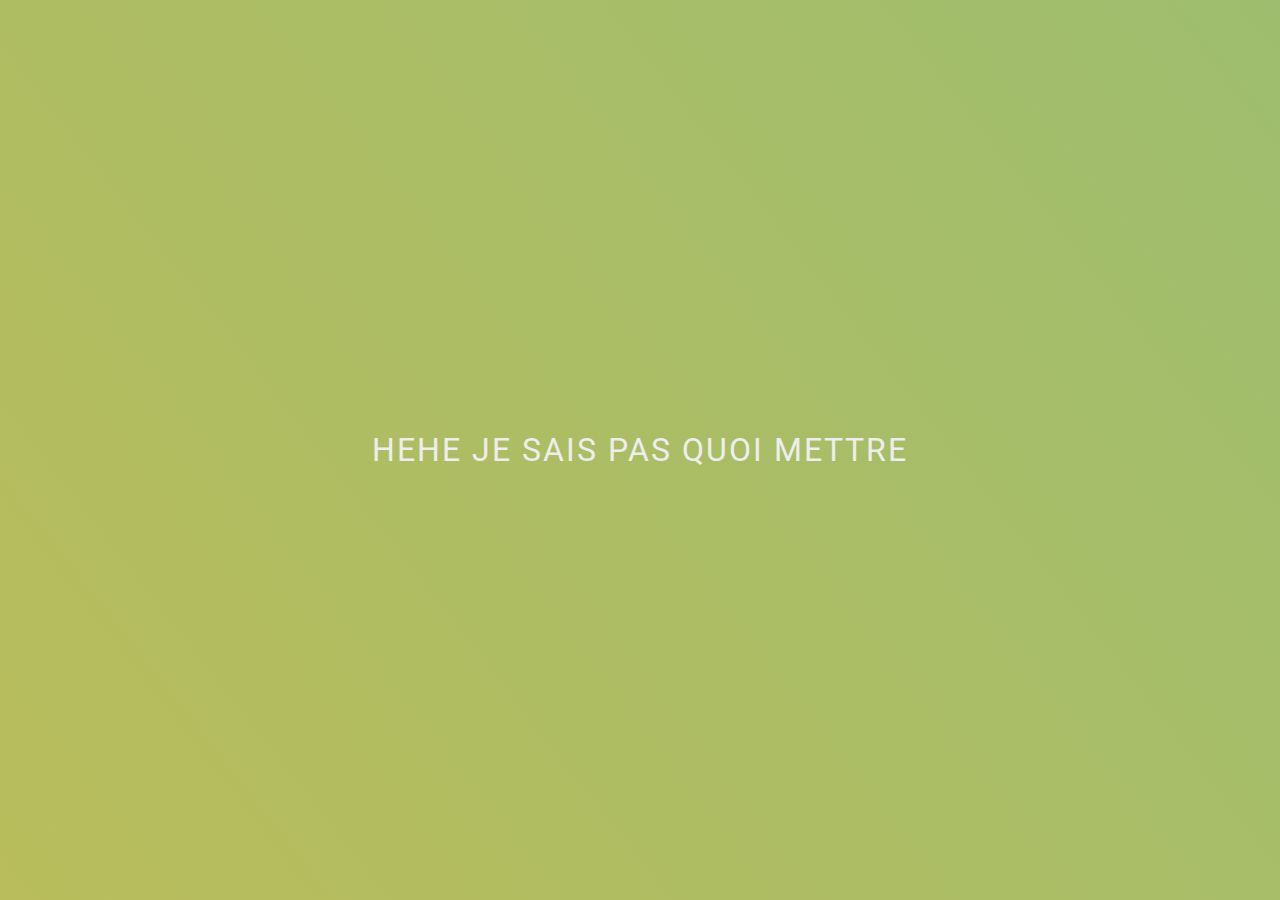
<file: index.html>
<!DOCTYPE html>
<html>
<title>Les éclé à Beauraing</title>
<meta charset="UTF-8">
<link rel="stylesheet" href="css.css">
<link rel="stylesheet" href="gradient_animate.css">
<link rel="preconnect" href="https://fonts.gstatic.com"><link href="https://fonts.googleapis.com/css2?family=Roboto:wght@500&display=swap" rel="stylesheet"><link rel="icon" href="wiko.jpg"/>
<script type="text/javascript">
!function(){let e=new Date("August 1, 2021 14:00:00").getTime(),t=setInterval(function(){let n=(new Date).getTime(),o=e-n;if(document.getElementById("days").innerText=Math.floor(o/864e5),document.getElementById("hours").innerText=Math.floor(o%864e5/36e5),document.getElementById("minutes").innerText=Math.floor(o%36e5/6e4),document.getElementById("seconds").innerText=Math.floor(o%6e4/1e3),o<0){let e=document.getElementById("headline"),n=document.getElementById("countdown"),o=document.getElementById("content");e.innerText="Hehe je sais pas quoi mettre",n.style.display="none",o.style.display="block",clearInterval(t)}},0)}();
</script>
<body> <div class="container"> <h1 id="headline">L'émission commence dans</h1> <div id="countdown"> <ul> <li><span id="days"></span>Jours</li><li><span id="hours"></span>Heures</li><li><span id="minutes"></span>Minutes</li><li><span id="seconds"></span>Secondes</li></ul> </div><div class="message"> <div id="content"> <span class="emoji">🤠</span> <span class="emoji">🤠</span> <span class="emoji">🤠</span> </div></div></div></body></html>
</file>
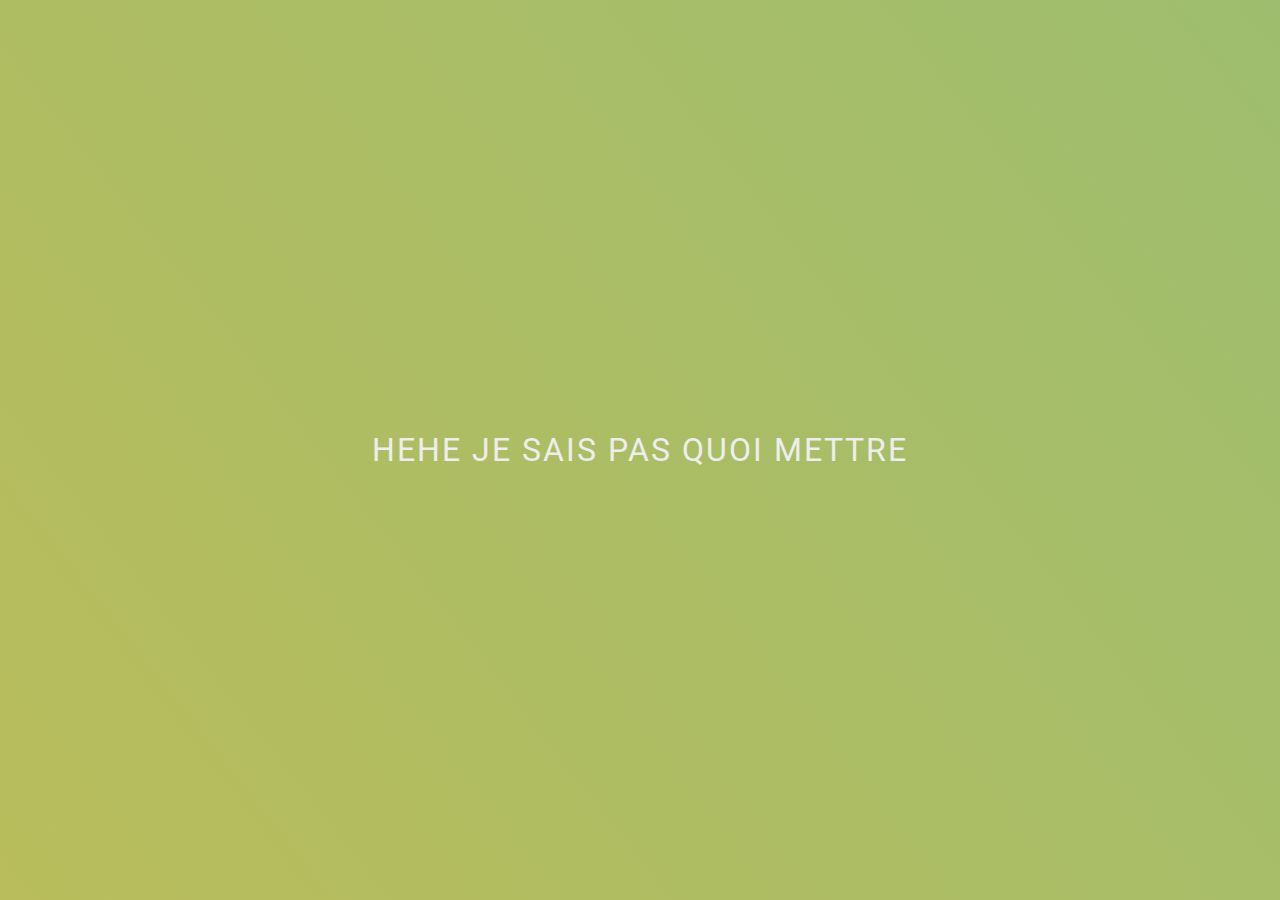
<file: index_true.html>
<!DOCTYPE html>
<html>
<title>Les éclé à Beauraing</title>
<meta charset="UTF-8">
<link rel="stylesheet" href="css.css">
<link rel="stylesheet" href="gradient_animate.css">
<link rel="preconnect" href="https://fonts.gstatic.com">
<link href="https://fonts.googleapis.com/css2?family=Roboto:wght@500&display=swap" rel="stylesheet">
<link rel="icon" href="wiko.jpg" />

<script type="text/javascript">
  (function () {
  const second = 1000,
        minute = second * 60,
        hour = minute * 60,
        day = hour * 24;

  let birthday = "August 1, 2021 14:00:00",
      countDown = new Date(birthday).getTime(),
      x = setInterval(function() {    

        let now = new Date().getTime(),
            distance = countDown - now;

        document.getElementById("days").innerText = Math.floor(distance / (day)),
        document.getElementById("hours").innerText = Math.floor((distance % (day)) / (hour)),
        document.getElementById("minutes").innerText = Math.floor((distance % (hour)) / (minute)),
        document.getElementById("seconds").innerText = Math.floor((distance % (minute)) / second);
        if (distance < 0) {
          let headline = document.getElementById("headline"),
              countdown = document.getElementById("countdown"),
              content = document.getElementById("content");
          headline.innerText = "Hehe je sais pas quoi mettre";
          countdown.style.display = "none";
          content.style.display = "block";

          clearInterval(x);
        }
        //seconds
      }, 0)
  }());
</script>

<body>

  <div class="container">
    <h1 id="headline">L'émission commence dans</h1>
    <div id="countdown">
      <ul>
        <li><span id="days"></span>Jours</li>
        <li><span id="hours"></span>Heures</li>
        <li><span id="minutes"></span>Minutes</li>
        <li><span id="seconds"></span>Secondes</li>
      </ul>
    </div>
    <div class="message">
      <div id="content">
        <span class="emoji">🤠</span>
        <span class="emoji">🤠</span>
        <span class="emoji">🤠</span>
      </div>
    </div>
  </div>

</body>
</html>
</file>
<file: css.css>
body,
html {
  font-family: 'Roboto', sans-serif;
  height: 100%;
  margin: 0;
}

* {
  box-sizing: border-box;
  margin: 0;
  padding: 0;
}

body {
  align-items: center;
  display: flex;
}

.container {
  color: #EEEEEE;
  margin: 0 auto;
  text-align: center;
}

h1 {
  font-weight: normal;
  letter-spacing: .125rem;
  text-transform: uppercase;
}

li {
  display: inline-block;
  font-size: 1.5em;
  list-style-type: none;
  padding: 1em;
  text-transform: uppercase;
}

li span {
  display: block;
  font-size: 4.5rem;
}

.message {
  font-size: 4rem;
  display: none;
  padding: 1rem;
}

.emoji {
  padding: 0 .25rem;
}

@media all and (max-width: 768px) {
  h1 {
    font-size: 1.5rem;
  }
  
  li {
    font-size: 1.125rem;
    padding: .75rem;
  }
  
  li span {
    font-size: 3.375rem;
  }
}
</file>
